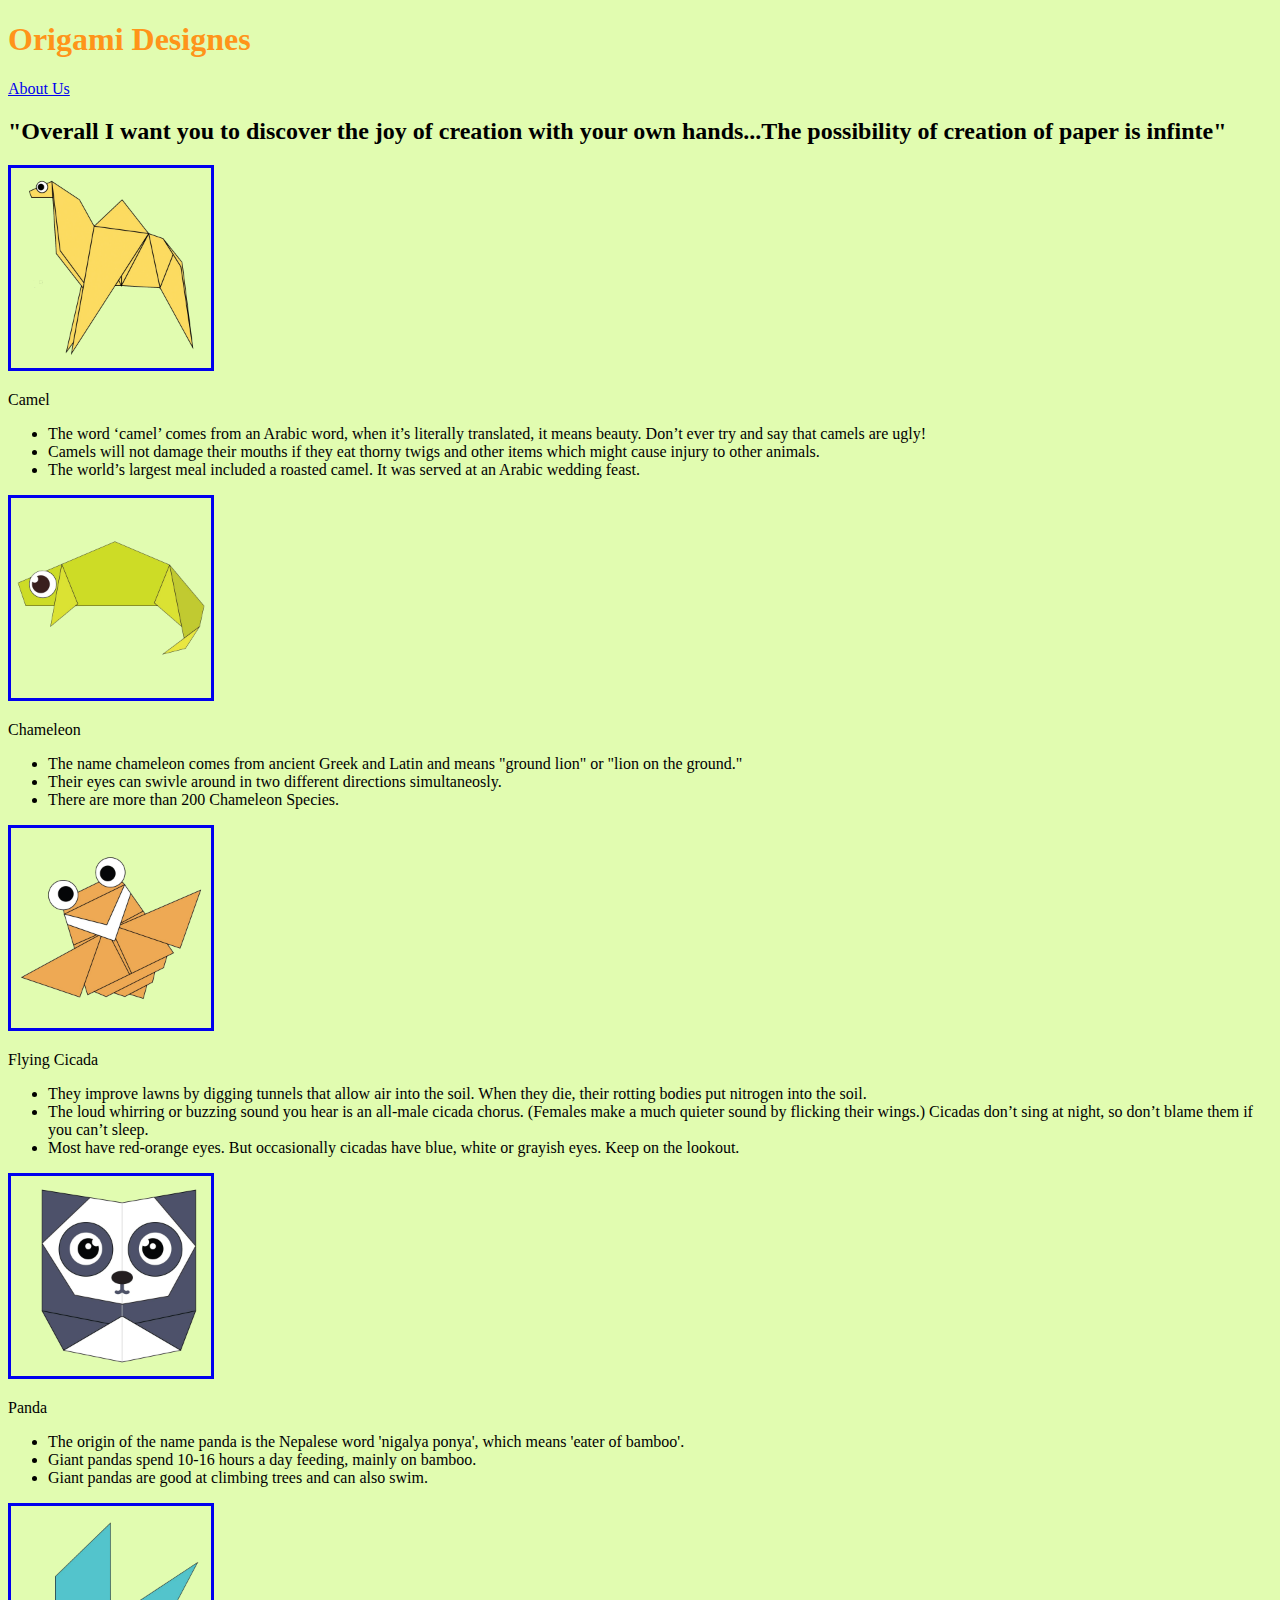
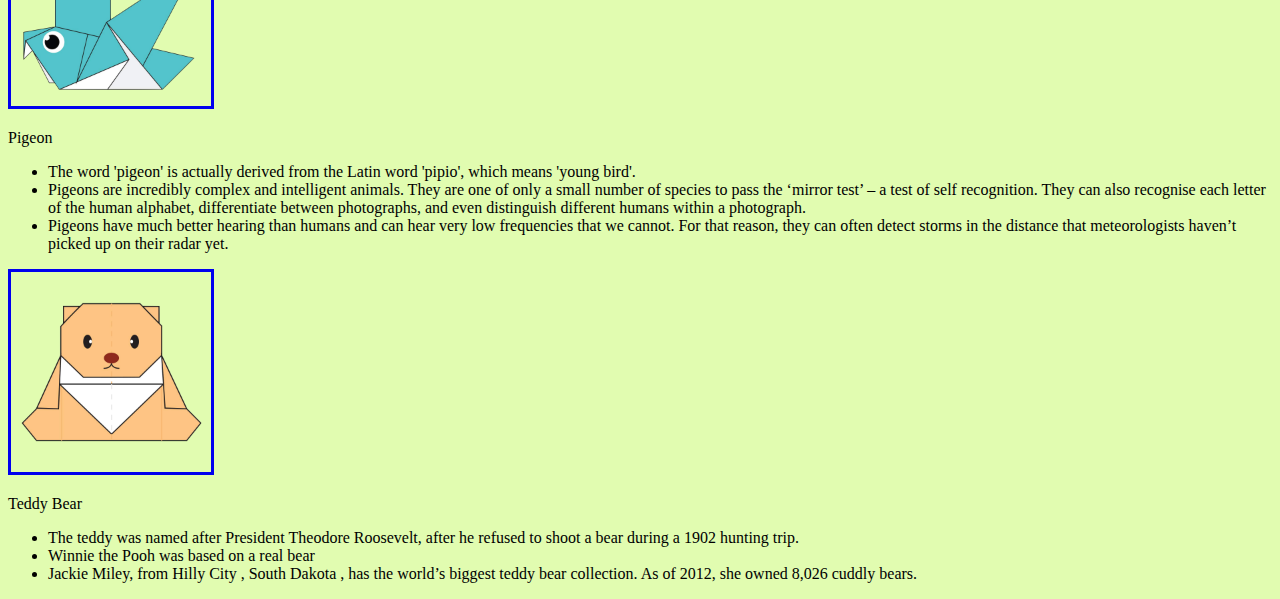
<file: index.html>
<!DOCTYPE html>

<html>


<head>


<title> Origami Designes </title>

<style> h1{ color:rgb(255, 148, 25)}

img{ border: solid; }

</style>


</head>




<body>
    <body style="background-color:rgb(225, 252, 176);"></body>

    <div class="header"> 
    <h1> Origami Designes </h1>

<a href="AboutUs.html"> About Us </a>
    </div>


    <div class="description"> 
<h2> "Overall I want you to discover the joy of creation with your own hands...The possibility of creation of paper is infinte" </h2>
    </div>


    <div class="grid"> 

 <div class="item"> 
<a href= "http://origami.me/camel/">
<img src="camel.png" width=200 height=200 />
</a>
<p> Camel </p>
<ul>
    <li>The word ‘camel’ comes from an Arabic word, when it’s literally translated, it means beauty. Don’t ever try and say that camels are ugly!</li>
    <li>Camels will not damage their mouths if they eat thorny twigs and other items which might cause injury to other animals.</li>
    <li>The world’s largest meal included a roasted camel. It was served at an Arabic wedding feast.</li>
</ul>
</div>


<div class="item"> 
<a href= "http://origami.me/chameleon/">
    <img src="chameleon.png" width=200 height=200 />
    </a>
    <p> Chameleon </p>
    <ul>
        <li>The name chameleon comes from ancient Greek and Latin and means "ground lion" or "lion on the ground."</li>
        <li>Their eyes can swivle around in two different directions simultaneosly.</li>
        <li>There are more than 200 Chameleon Species.</li>
    </ul>
</div>


<div class="item"> 
    <a href= "http://origami.me/flying-cicada/">
        <img src="cicada.png" width=200 height=200 />
        </a>
        <p> Flying Cicada </p>
        <ul>
            <li>They improve lawns by digging tunnels that allow air into the soil. When they die, their rotting bodies put nitrogen into the soil.</li>
            <li>The loud whirring or buzzing sound you hear is an all-male cicada chorus. (Females make a much quieter sound by flicking their wings.) Cicadas don’t sing at night, so don’t blame them if you can’t sleep.</li>
            <li>Most have red-orange eyes. But occasionally cicadas have blue, white or grayish eyes. Keep on the lookout.</li>
        </ul>
</div>


<div class="item"> 
        <a href= "http://origami.me/panda/">
            <img src="panda.png" width=200 height=200 />
            </a>
            <p> Panda  </p>
            <ul>
                <li>The origin of the name panda is the Nepalese word 'nigalya ponya', which means 'eater of bamboo'.</li>
                <li>Giant pandas spend 10-16 hours a day feeding, mainly on bamboo.</li>
                <li>Giant pandas are good at climbing trees and can also swim.</li>
            </ul>
</div>


<div class="item"> 
            <a href= "http://origami.me/pigeon/">
                <img src="pigeon.png" width=200 height=200 />
                </a>
                <p> Pigeon  </p>
                <ul>
                    <li>The word 'pigeon' is actually derived from the Latin word 'pipio', which means 'young bird'.</li>
                    <li>Pigeons are incredibly complex and intelligent animals. They are one of only a small number of species to pass the ‘mirror test’ – a test of self recognition. They can also recognise each letter of the human alphabet, differentiate between photographs, and even distinguish different humans within a photograph.</li>
                    <li>Pigeons have much better hearing than humans and can hear very low frequencies that we cannot. For that reason, they can often detect storms in the distance that meteorologists haven’t picked up on their radar yet.  </li>
             </ul>
</div>
    

<div class="item"> 
                <a href= "http://origami.me/teddy-bear/">
                    <img src="teddy.png" width=200 height=200 />
                    </a>
                    <p> Teddy Bear  </p>
                    <ul>
                        <li>The teddy was named after President Theodore Roosevelt, after he refused to shoot a bear during a 1902 hunting trip.</li>
                        <li>Winnie the Pooh was based on a real bear</li>
                        <li> Jackie Miley, from Hilly City , South Dakota , has the world’s biggest teddy bear collection. As of 2012, she owned 8,026 cuddly bears.</li>
                </ul>
</div>

        
    </div>


    
</body>


</html>
</file>
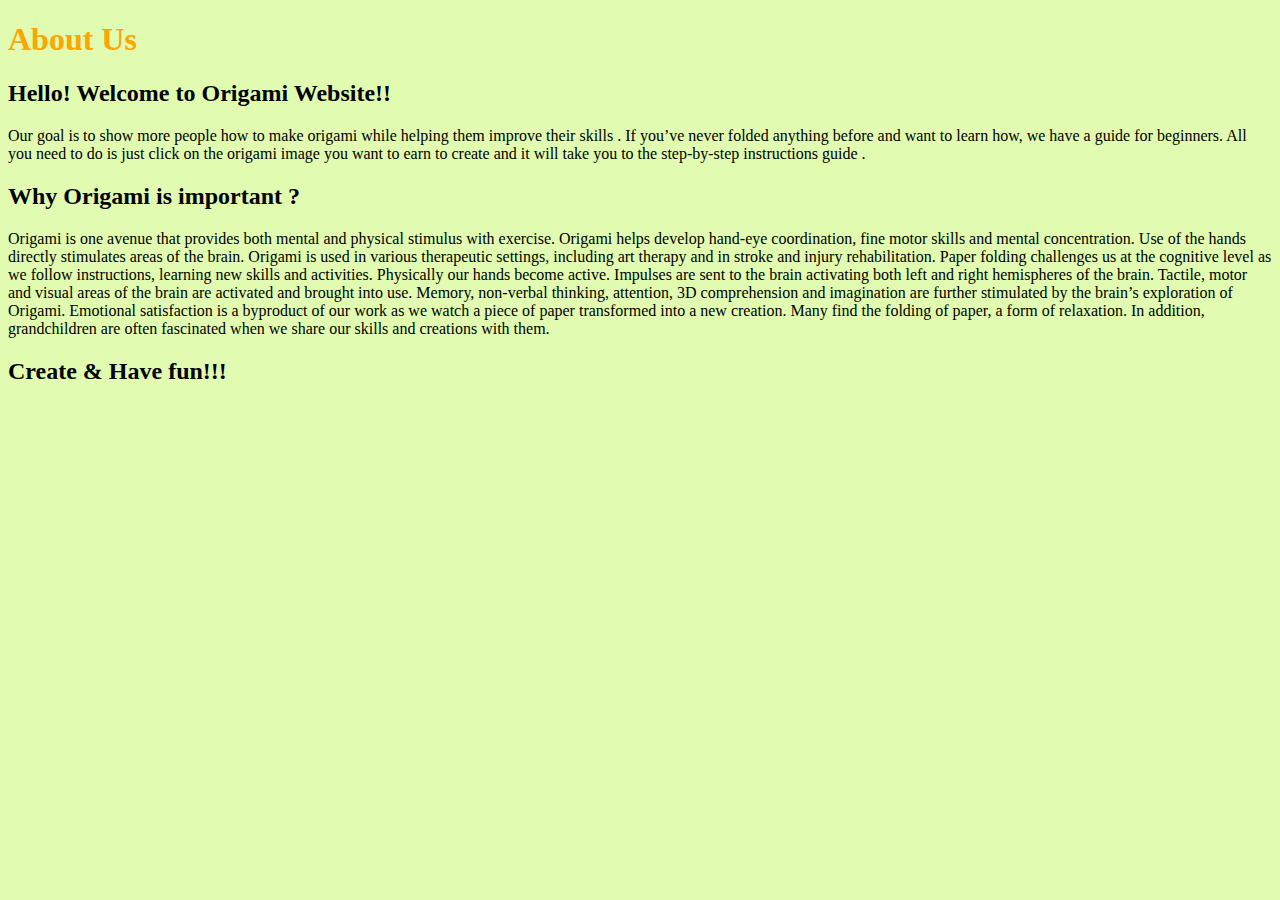
<file: AboutUs.html>
<!DOCTYPE html>

<html>
<head>
<title>
About Us 
</title>
<style> 
h1{
    color:orange
}



</style>
</head>

<body>


<h1>  About Us </h1>

<body style="background-color:rgb(225, 252, 176);"></body>

<h2> Hello! Welcome to Origami Website!! </h2>
<p> Our goal is to show more people how to make origami while helping them improve their skills .
 
    If you’ve never folded anything before and want to learn how, we have a guide for beginners. All you need to do is just click on the origami image you want to earn to create and it will take you to the step-by-step instructions guide .</p>


    <h2> Why Origami is important ? </h2>
    <p> Origami is one avenue that provides both mental and physical stimulus with exercise. Origami helps develop hand-eye coordination, fine motor skills and mental concentration. Use of the hands directly stimulates areas of the brain. Origami is used in various therapeutic settings, including art therapy and in stroke and injury rehabilitation.

        Paper folding challenges us at the cognitive level as we follow instructions, learning new skills and activities. Physically our hands become active. Impulses are sent to the brain activating both left and right hemispheres of the brain. Tactile, motor and visual areas of the brain are activated and brought into use. Memory, non-verbal thinking, attention, 3D comprehension and imagination are further stimulated by the brain’s exploration of Origami.
        
        Emotional satisfaction is a byproduct of our work as we watch a piece of paper transformed into a new creation. Many find the folding of paper, a form of relaxation. In addition, grandchildren are often fascinated when we share our skills and creations with them.</p>

    <h2> Create & Have fun!!! </h2>

    
</body>

</html>
</file>
